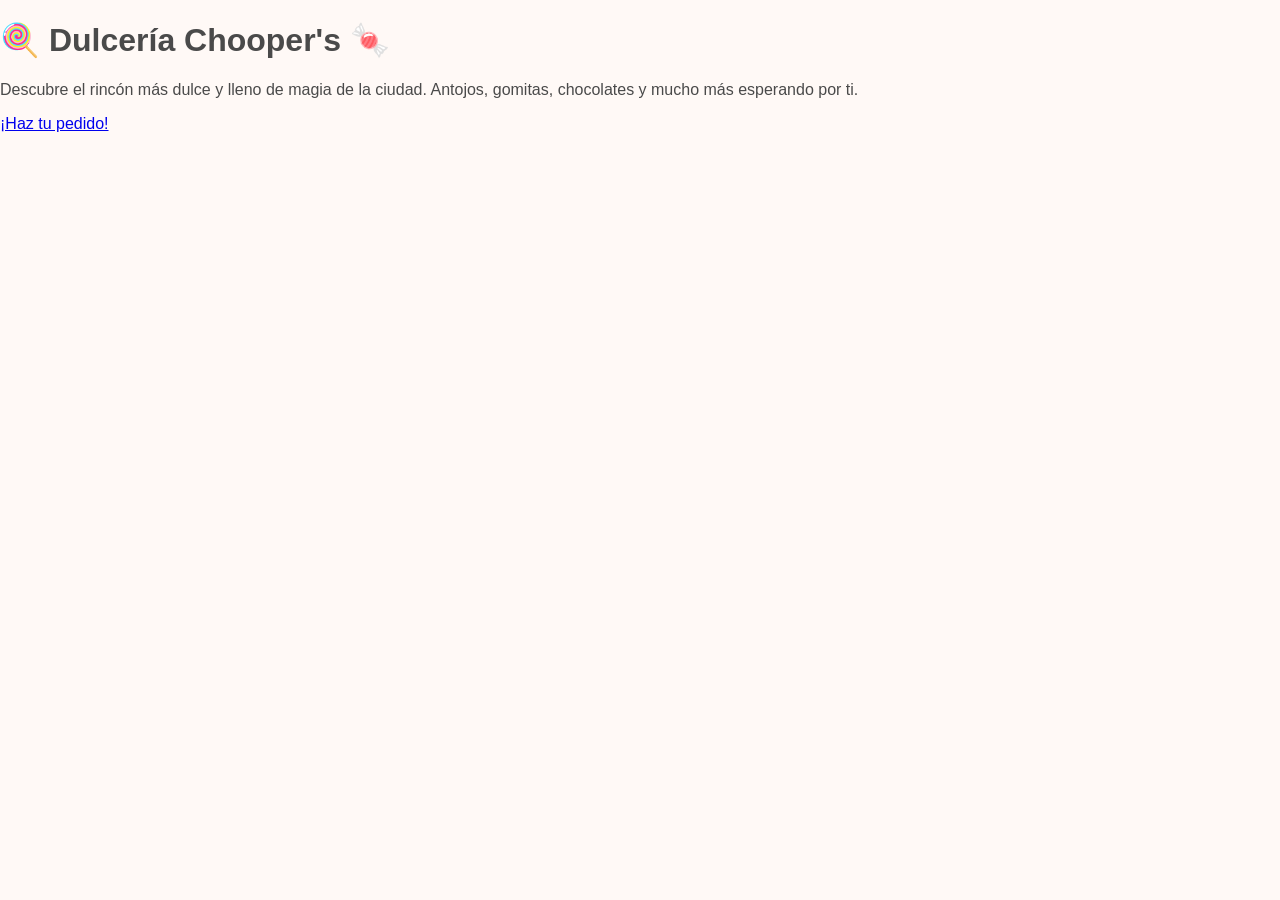
<file: index.html>
<!DOCTYPE html>
<html lang="es">
<head>
    <meta charset="UTF-8">
    <meta name="viewport" content="width=device-width, initial-scale=1.0">
    <title>Bienvenido a Dulcería Chooper's</title>
    <link rel="stylesheet" href="styles.css">
</head>
<body class="body-bienvenida">

    <div class="tarjeta-bienvenida">
        <h1>🍭 Dulcería Chooper's 🍬</h1>
        <p>Descubre el rincón más dulce y lleno de magia de la ciudad. Antojos, gomitas, chocolates y mucho más esperando por ti.</p>
        <a href="principal.html" class="btn-bienvenida">¡Haz tu pedido!</a>
    </div>

</body>
</html>
</file>
<file: styles.css>
/* DISEÑO GENERAL PASTEL */
body {
    margin: 0;
    font-family: 'Segoe UI', Tahoma, Geneva, Verdana, sans-serif;
    background-color: #fff9f6; /* Fondo crema pastel muy suave */
    color: #4a4a4a;
    scroll-behavior: smooth;
}

/* BIENVENIDA (INDEX) */
.bienvenida-body {
    background: linear-gradient(135deg, #ffdee9 0%, #b5fffc 100%); /* Degradado rosa y azul pastel */
    height: 100vh;
    display: flex;
    justify-content: center;
    align-items: center;
    text-align: center;
}

.bienvenida-container {
    background-color: rgba(255, 255, 255, 0.9);
    padding: 35px;
    border-radius: 24px;
    box-shadow: 0 10px 30px rgba(0,0,0,0.05);
    max-width: 400px;
}

.img-bienvenida {
    width: 100%;
    height: 180px;
    object-fit: cover;
    border-radius: 16px;
    margin-bottom: 15px;
}

.bienvenida-container h1 {
    font-size: 2.5rem;
    color: #ff7b90; /* Rosa pastel oscuro */
    margin: 10px 0;
}

.slogan-bienvenida {
    font-style: italic;
    color: #6a6a6a;
}

.btn-ordenar {
    display: inline-block;
    margin-top: 15px;
    padding: 12px 35px;
    background-color: #ffb7b2; /* Rosa pastel principal */
    color: white;
    text-decoration: none;
    font-weight: bold;
    border-radius: 30px;
    box-shadow: 0 4px 10px rgba(255, 183, 178, 0.4);
    transition: transform 0.2s;
}

.btn-ordenar:hover {
    transform: scale(1.05);
    background-color: #ff9aa2;
}

/* CABECERA PRINCIPAL (Exactamente 100px de alto) */
.header-principal {
    height: 100px;
    background-color: #ffb7b2; /* Rosa pastel */
    color: white;
    display: flex;
    align-items: flex-end; /* Mueve el contenido hacia abajo */
    padding-left: 20px;
    padding-bottom: 10px;
    box-shadow: 0 2px 10px rgba(0,0,0,0.05);
    box-sizing: border-box;
}

.logo {
    font-size: 1.8rem;
    font-weight: bold;
    line-height: 1;
}

.slogan {
    font-size: 0.85rem;
    font-style: italic;
    margin-top: 4px;
    color: #fff0f0;
}

/* NAVEGACIÓN VERTICAL (Ítems de 50px de alto) */
.contenedor-layout {
    display: flex;
    min-height: calc(100vh - 100px);
}

.menu-vertical {
    width: 180px;
    background-color: #e2f0cb; /* Verde menta pastel */
    display: flex;
    flex-direction: column;
    border-right: 2px solid #ffdeeb;
}

.nav-item {
    height: 50px; /* Tamaño exacto solicitado */
    display: flex;
    align-items: center;
    padding-left: 15px;
    text-decoration: none;
    color: #5d5d5d;
    font-weight: 600;
    border-bottom: 1px solid rgba(0, 0, 0, 0.04);
    transition: background 0.3s;
    box-sizing: border-box;
}

.nav-item:hover {
    background-color: #b5fffc; /* Azul pastel al pasar el dedo/mouse */
    color: #333;
}

/* CONTENIDO Y GRID DE PRODUCTOS */
.contenido {
    flex: 1;
    padding: 25px;
    overflow-y: auto;
}

.img-banner {
    width: 100%;
    max-height: 250px;
    object-fit: cover;
    border-radius: 16px;
    margin-top: 15px;
}

h2 {
    color: #ff7b90;
    border-bottom: 2px solid #ffb7b2;
    padding-bottom: 5px;
}

.menu-productos-grid {
    display: grid;
    grid-template-columns: repeat(auto-fit, minmax(260px, 1fr));
    gap: 20px;
    margin-top: 15px;
}

.categoria-bloque {
    background-color: white;
    padding: 20px;
    border-radius: 16px;
    box-shadow: 0 4px 12px rgba(0,0,0,0.02);
    border: 1px solid #fff0f5;
}

.categoria-bloque h3 {
    margin-top: 0;
    color: #ff7b90;
}

.producto-item {
    display: flex;
    justify-content: space-between;
    align-items: center;
    padding: 8px 0;
    border-bottom: 1px dashed #f3f3f3;
}

.producto-item button {
    background-color: #b5fffc; /* Azul pastel */
    border: none;
    padding: 6px 12px;
    border-radius: 20px;
    cursor: pointer;
    font-weight: bold;
    color: #4a4a4a;
}

.producto-item button:hover {
    background-color: #98f5f1;
}

/* SECCIÓN NOSOTROS (IMÁGENES INCLUIDAS) */
.nosotros-grid {
    display: grid;
    grid-template-columns: repeat(auto-fit, minmax(200px, 1fr));
    gap: 20px;
}

.nosotros-card {
    background-color: white;
    padding: 15px;
    border-radius: 12px;
    text-align: center;
    box-shadow: 0 4px 10px rgba(0,0,0,0.02);
}

.img-nosotros {
    width: 100%;
    height: 120px;
    object-fit: cover;
    border-radius: 8px;
    margin-top: 10px;
}

.quejas-box {
    grid-column: 1 / -1;
    background-color: #ffdac1; /* Naranja pastel */
    padding: 15px;
    border-radius: 12px;
    text-align: center;
}

/* CARRITO VISUAL */
.carrito-contenedor {
    background-color: white;
    padding: 20px;
    border-radius: 16px;
    max-width: 500px;
    box-shadow: 0 4px 12px rgba(0,0,0,0.03);
}

.lista-carrito {
    list-style: none;
    padding: 0;
}

.carrito-item {
    display: flex;
    justify-content: space-between;
    align-items: center;
    padding: 8px 0;
    border-bottom: 1px solid #f9f9f9;
}

.btn-eliminar {
    background-color: #ffb7b2;
    border: none;
    color: white;
    padding: 4px 8px;
    border-radius: 6px;
    cursor: pointer;
}

.carrito-total {
    text-align: right;
    font-size: 1.2rem;
    margin-top: 15px;
    color: #ff7b90;
}

.btn-procesar {
    width: 100%;
    margin-top: 10px;
    padding: 12px;
    background-color: #e2f0cb;
    border: none;
    font-weight: bold;
    border-radius: 8px;
    cursor: pointer;
}

/* FORMULARIOS (PEDIDOS) */
.formulario-pedidos {
    display: flex;
    flex-direction: column;
    max-width: 500px;
}

.formulario-pedidos label {
    margin-top: 12px;
    font-weight: bold;
}

.formulario-pedidos input, 
.formulario-pedidos textarea, 
.formulario-pedidos select {
    padding: 10px;
    border: 1px solid #ffd1dc;
    border-radius: 8px;
    margin-top: 4px;
    background-color: white;
}

.formulario-pedidos textarea[readonly] {
    background-color: #fafafa;
    color: #666;
    border: 1px dashed #ffb7b2;
}

.btn-enviar {
    margin-top: 15px;
    padding: 12px;
    background-color: #ffb7b2;
    color: white;
    border: none;
    font-weight: bold;
    border-radius: 8px;
    cursor: pointer;
}

.btn-enviar:hover {
    background-color: #ff9aa2;
}

.oferta-card {
    background-color: #ffdac1;
    padding: 15px;
    border-radius: 12px;
    border-left: 5px solid #ff7b90;
}

hr {
    border: 0;
    height: 1px;
    background: #ffe4ec;
    margin: 30px 0;
}
</file>
